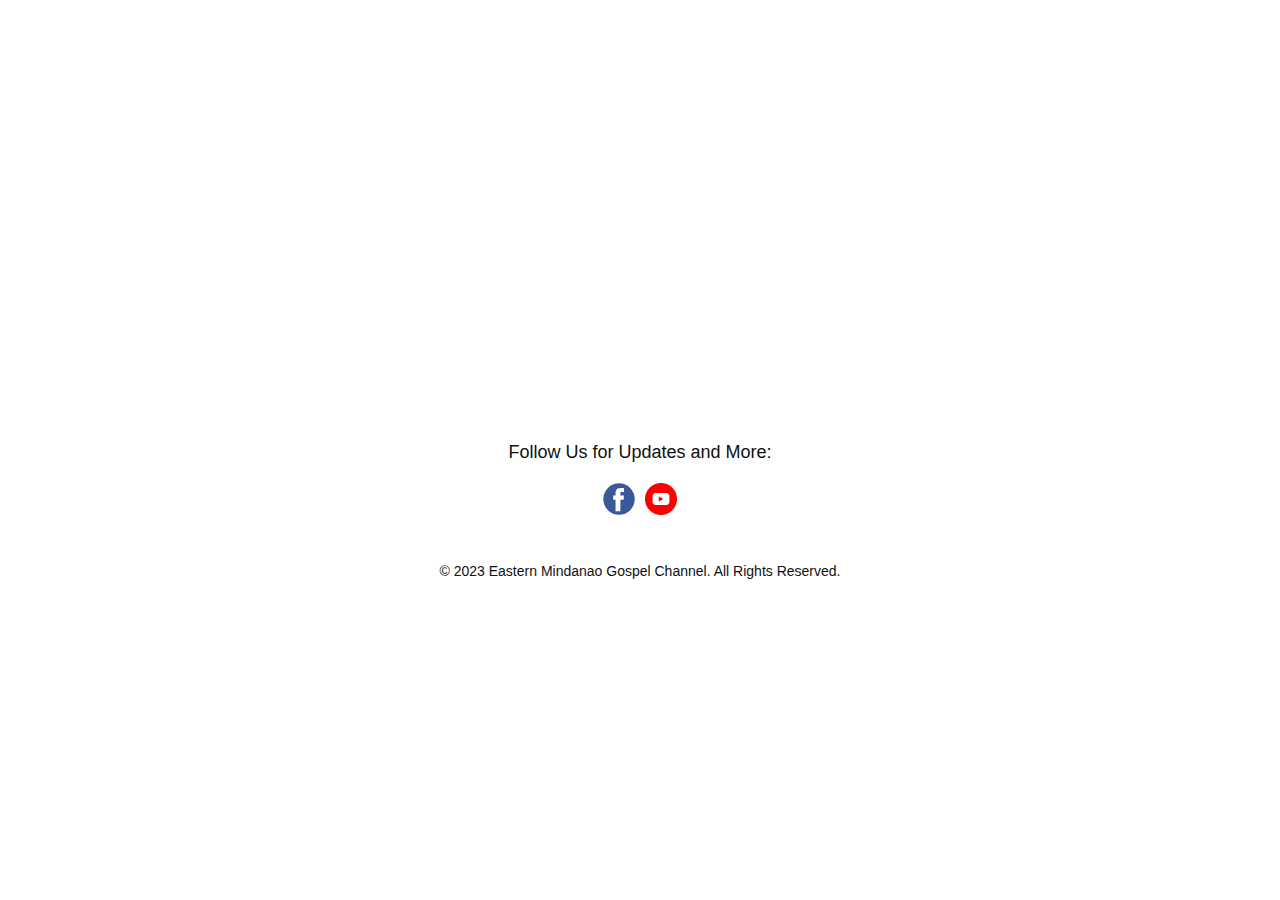
<file: index.html>
<!DOCTYPE html>
<html style="font-size: 16px;" lang="en" class="u-responsive-xl"><head><meta http-equiv="Content-Type" content="text/html; charset=UTF-8">
    <meta name="viewport" content="width=device-width, initial-scale=1.0">
    
    <meta name="keywords" content="">
    <meta name="description" content="">
    <title>Livestream</title>
    <link rel="stylesheet" href="./Livestream_files/nicepage.css" media="screen">
<link rel="stylesheet" href="./Livestream_files/Home.css" media="screen">
    <script class="u-script" type="text/javascript" src="./Livestream_files/jquery.js.download" defer=""></script>
    <script class="u-script" type="text/javascript" src="./Livestream_files/nicepage.js.download" defer=""></script>
    <meta name="generator" content="Nicepage 6.0.3, nicepage.com">
    <link id="u-theme-google-font" rel="stylesheet" href="./Livestream_files/css">
    
    
    
    <script type="application/ld+json">{
		"@context": "http://schema.org",
		"@type": "Organization",
		"name": ""
}</script>
    <meta name="theme-color" content="#478ac9">
    <meta property="og:title" content="Home">
    <meta property="og:type" content="website">
  <meta data-intl-tel-input-cdn-path="intlTelInput/"></head>
  <body data-home-page="Home.html" data-home-page-title="Home" data-path-to-root="./" data-include-products="false" class="u-body u-xl-mode" data-lang="en"><header class="u-clearfix u-header u-header" id="sec-23f1"><div class="u-clearfix u-sheet u-sheet-1"></div></header>
    <section class="u-align-center u-clearfix u-container-align-center u-white u-section-1" id="sec-09a8">
      <div class="u-clearfix u-sheet u-sheet-1">
        <div class="u-align-center u-expanded-width-sm u-expanded-width-xs u-video u-video-1">
          <div class="embed-responsive embed-responsive-1">
            <!-- link -->
            <iframe width="1104" height="621" src="https://youtu.be/45pdbkYgNog" title="WATCH LIVE: SPOTLIGHT by Pastor Apollo C. Quiboloy • November 28, 2023" frameborder="0" allow="accelerometer; autoplay; clipboard-write; encrypted-media; gyroscope; picture-in-picture; web-share" allowfullscreen></iframe>
          </div>
        </div>
        <p class="u-align-center u-custom-font u-text u-text-1"> Follow Us for Updates and More:</p>
        <div class="u-hover-feature u-social-icons u-spacing-10 u-social-icons-1">
          <a class="u-social-url" title="facebook" target="_blank" href="https://www.facebook.com/eastmingospelchannel/"><span class="u-icon u-social-facebook u-social-icon u-icon-1"><svg class="u-svg-link" preserveAspectRatio="xMidYMin slice" viewBox="0 0 112 112"><use xmlns:xlink="http://www.w3.org/1999/xlink" xlink:href="#svg-6069"></use></svg><svg class="u-svg-content" viewBox="0 0 112 112" x="0" y="0" id="svg-6069"><circle fill="currentColor" cx="56.1" cy="56.1" r="55"></circle><path fill="#FFFFFF" d="M73.5,31.6h-9.1c-1.4,0-3.6,0.8-3.6,3.9v8.5h12.6L72,58.3H60.8v40.8H43.9V58.3h-8V43.9h8v-9.2
c0-6.7,3.1-17,17-17h12.5v13.9H73.5z"></path></svg></span>
          </a>
          <a class="u-social-url" title="youtube" target="_blank" href="https://www.facebook.com/eastmingospelchannel/"><span class="u-file-icon u-icon u-social-icon u-social-instagram u-icon-2"><img src="./Livestream_files/3670147.png" alt=""></span>
          </a>
        </div>
      </div>
      
    </section>
    
    
    
    <footer class="u-align-center u-clearfix u-footer u-grey-80 u-footer" id="sec-0299"><div class="u-clearfix u-sheet u-sheet-1">
        <p class="u-small-text u-text u-text-variant u-text-1"> © 2023 Eastern Mindanao Gospel Channel. All Rights Reserved.</p>
      </div></footer>

<!-- Code injected by live-server -->
<script>
	// <![CDATA[  <-- For SVG support
	if ('WebSocket' in window) {
		(function () {
			function refreshCSS() {
				var sheets = [].slice.call(document.getElementsByTagName("link"));
				var head = document.getElementsByTagName("head")[0];
				for (var i = 0; i < sheets.length; ++i) {
					var elem = sheets[i];
					var parent = elem.parentElement || head;
					parent.removeChild(elem);
					var rel = elem.rel;
					if (elem.href && typeof rel != "string" || rel.length == 0 || rel.toLowerCase() == "stylesheet") {
						var url = elem.href.replace(/(&|\?)_cacheOverride=\d+/, '');
						elem.href = url + (url.indexOf('?') >= 0 ? '&' : '?') + '_cacheOverride=' + (new Date().valueOf());
					}
					parent.appendChild(elem);
				}
			}
			var protocol = window.location.protocol === 'http:' ? 'ws://' : 'wss://';
			var address = protocol + window.location.host + window.location.pathname + '/ws';
			var socket = new WebSocket(address);
			socket.onmessage = function (msg) {
				if (msg.data == 'reload') window.location.reload();
				else if (msg.data == 'refreshcss') refreshCSS();
			};
			if (sessionStorage && !sessionStorage.getItem('IsThisFirstTime_Log_From_LiveServer')) {
				console.log('Live reload enabled.');
				sessionStorage.setItem('IsThisFirstTime_Log_From_LiveServer', true);
			}
		})();
	}
	else {
		console.error('Upgrade your browser. This Browser is NOT supported WebSocket for Live-Reloading.');
	}
	// ]]>
</script>
<style>.u-disable-duration * {transition-duration: 0s !important;}</style></body></html>
</file>
